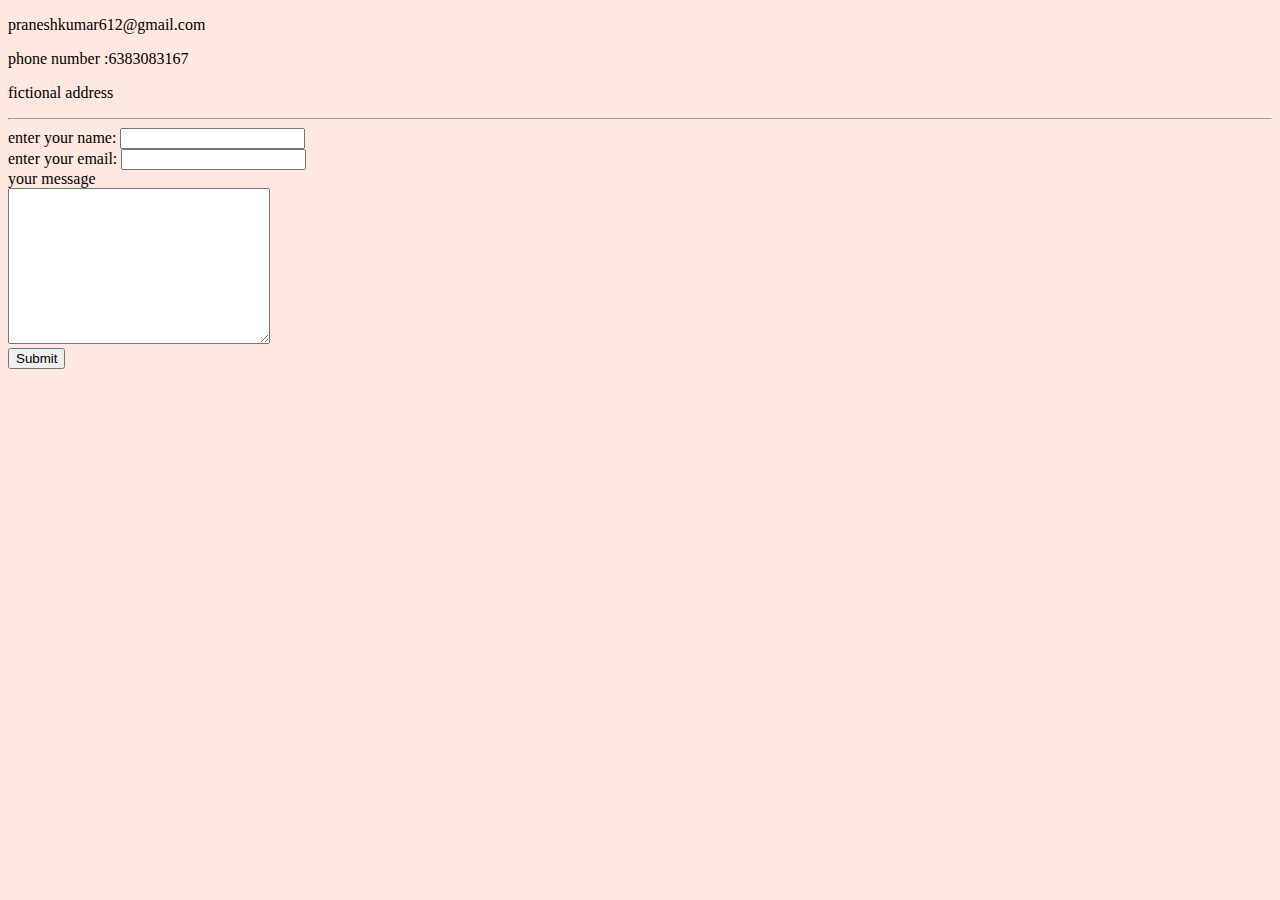
<file: contact.html>
<!DOCTYPE html>
<html lang="en" dir="ltr">

<head>
  <meta charset="utf-8" />
  <meta name="viewport" content="width=device-width initial-scale =1.0">
  <link rel="icon" href="circle-cropped.png">
  <title>my contact</title>
</head>

<body style="background-color:#ffe8df;">
  <p>praneshkumar612@gmail.com</p>
  <p>phone number :6383083167</p>
  <p>fictional address</p>
  <hr>
  <form class="" action="submit.html">
    <label>enter your name: </label>
    <input type="text" name="your name" value=""><br>
    <label>enter your email: </label>
    <input type="email" name="your email" value=""><br>
    <label>your message</label><br>
    <textarea name="your message" rows="10" cols="30"></textarea><br>
    <a href="submit.html"><input type="submit" name=""></a>
  </form>
</body>

</html>
</file>
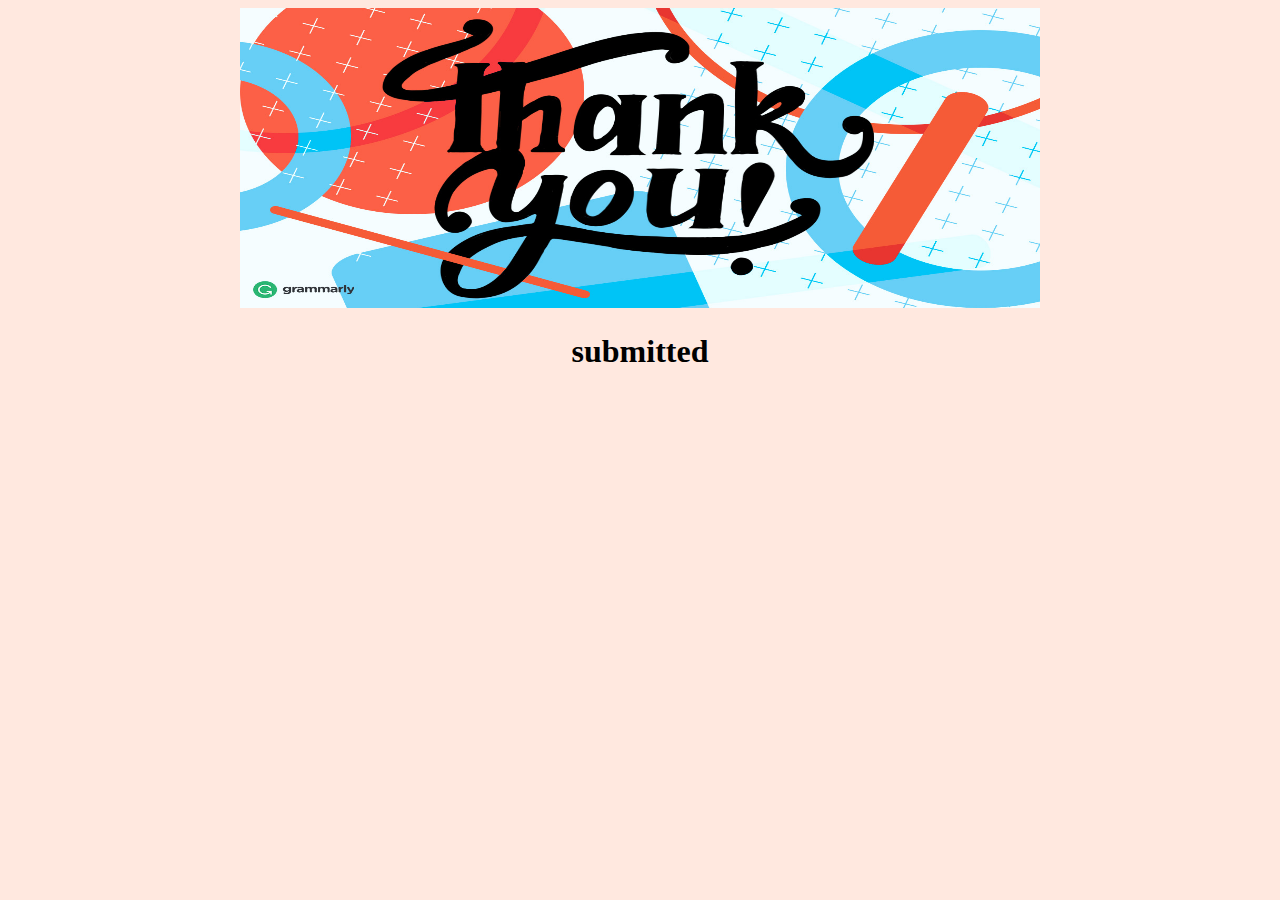
<file: submit.html>
<!DOCTYPE html>
<html lang="en" dir="ltr">
  <head>
    <meta charset="utf-8">
    <meta name="viewport" content="width=device-width initial-scale =1.0">
    <link rel="icon" href="circle-cropped.png">
    <title>submission</title>
  </head>
  <body style="background-color:#ffe8df">
    <center>
    <img width="800" height="300" src="thank-you.jpg" alt="thank for submission">
    <h1>submitted</h1>
  </body>
</html>
</file>
